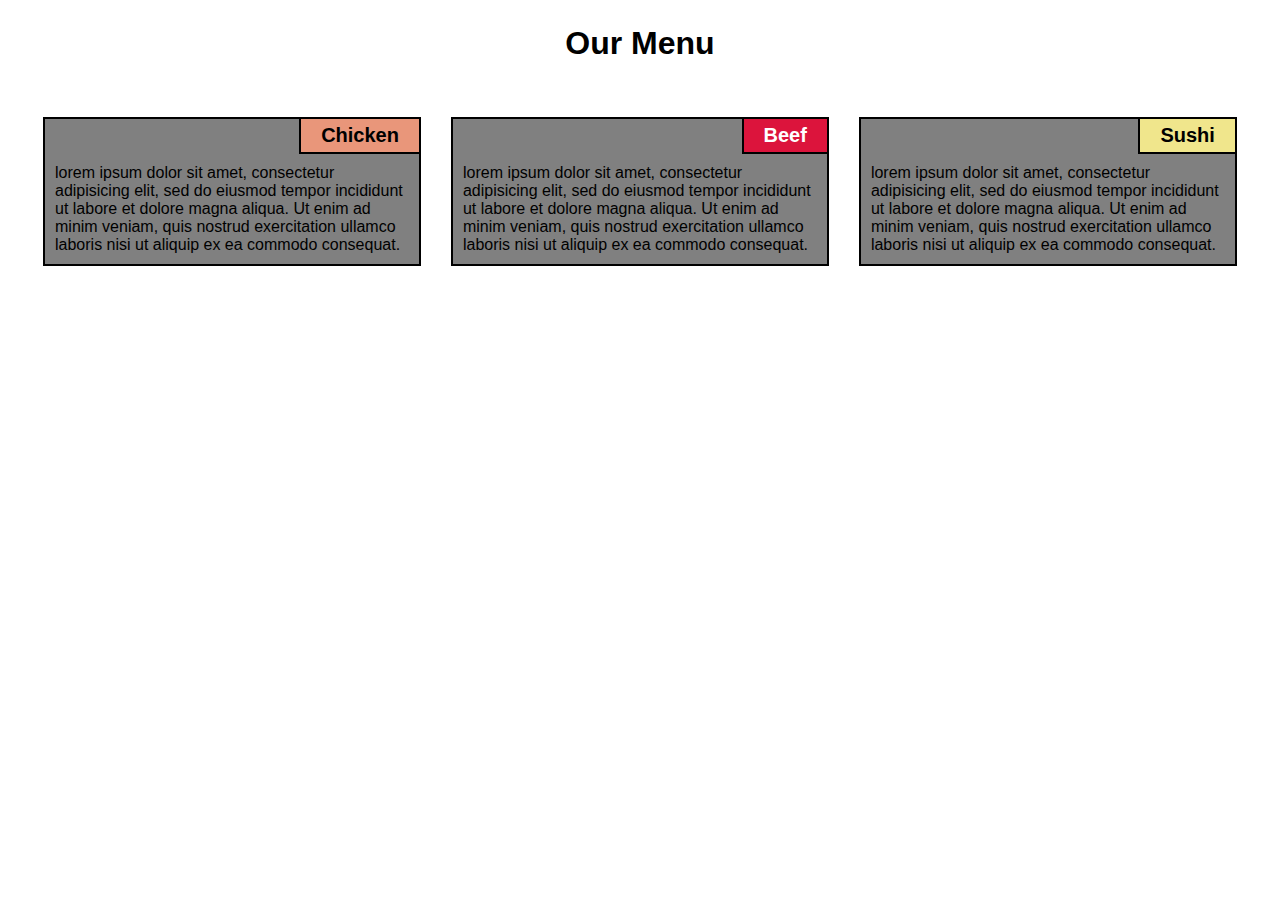
<file: module2_solution/index.html>
<!DOCTYPE html>
<html>
<head>
	<meta charset="utf-8">
	<meta name="viewport" content="width=device-width, initial-scale=1">
	<title>Assignment Solution for Module 2</title>
	<link rel="stylesheet" href="css/style.css">
</head>
<body>

	<h1>Our Menu</h1>

	<div class="row">
		<div class="col-lg-4 col-md-6 + .col-md-6 + .col-md-6 col-sm-12">
			<section>
				<article id="article1">Chicken</article>
				<p>lorem ipsum dolor sit amet, consectetur adipisicing elit, sed do eiusmod tempor incididunt ut labore et dolore magna aliqua. Ut enim ad minim veniam, quis nostrud exercitation ullamco laboris nisi ut aliquip ex ea commodo consequat.
				</p>
			</section>
		</div>
		<div class="col-lg-4 col-md-6 + .col-md-6 + .col-md-6 col-sm-12">
			<section>
				<article id="article2">Beef</article>
				<p>lorem ipsum dolor sit amet, consectetur adipisicing elit, sed do eiusmod tempor incididunt ut labore et dolore magna aliqua. Ut enim ad minim veniam, quis nostrud exercitation ullamco laboris nisi ut aliquip ex ea commodo consequat.</p>
			</section>
		</div>
		<div class="col-lg-4 col-md-6 + .col-md-6 + .col-md-6 col-sm-12">
			<section>
				<article id="article3">Sushi</article>
				<p>lorem ipsum dolor sit amet, consectetur adipisicing elit, sed do eiusmod tempor incididunt ut labore et dolore magna aliqua. Ut enim ad minim veniam, quis nostrud exercitation ullamco laboris nisi ut aliquip ex ea commodo consequat.</p>
			</section>
		</div>
	</div>

</body>
</html>
</file>
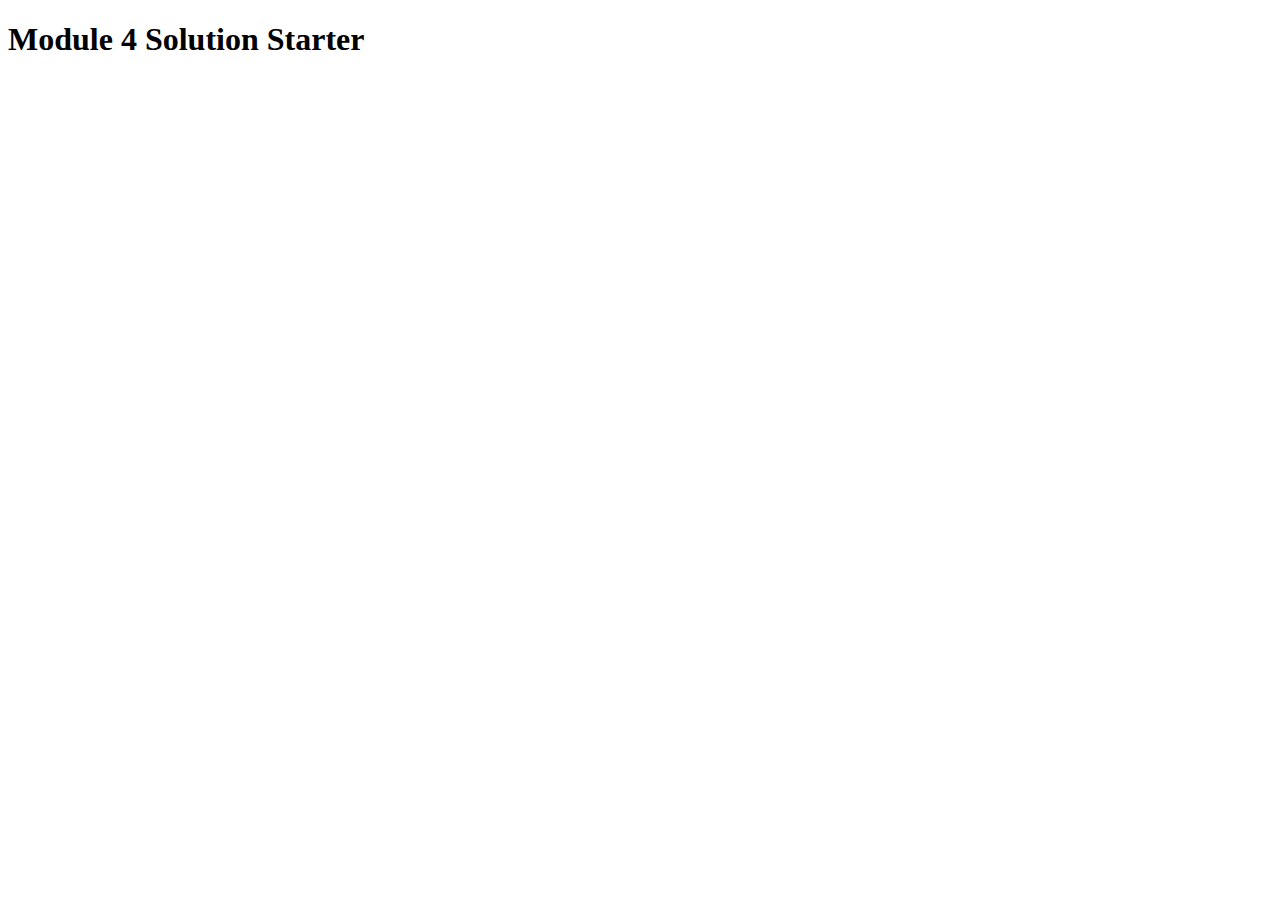
<file: module4_solution/index.html>
<!DOCTYPE html>
<html>
<head>
  <meta charset="utf-8">
  <title>Module 4 Solution Starter</title>
  <script>
    var names = []; // DO NOT REMOVE
  </script>
  <script src="SpeakHello.js"></script>
  <script src="SpeakGoodBye.js"></script>
  <script src="script.js"></script>
</head>
<body>
  <h1>Module 4 Solution Starter</h1>
</body>
</html>
</file>
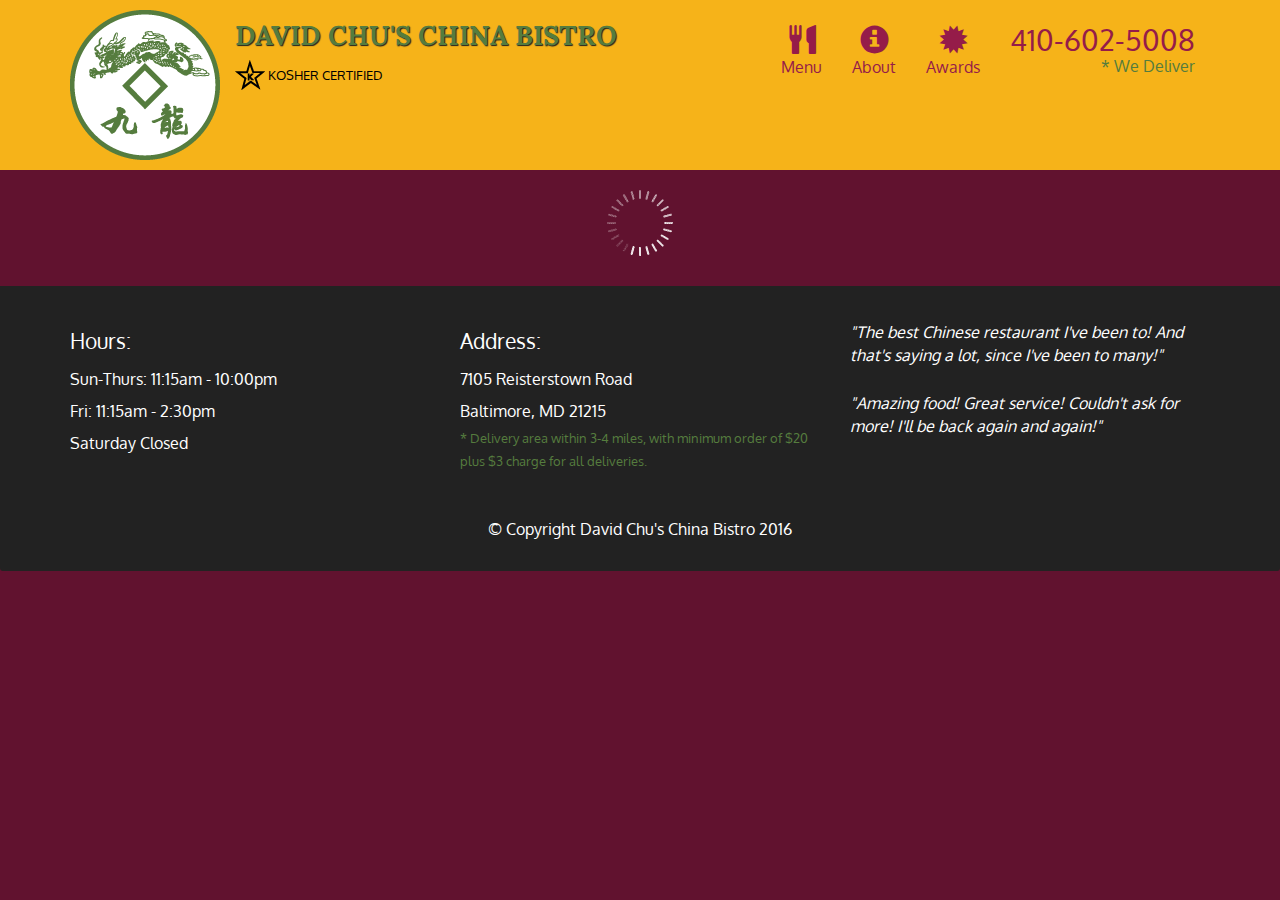
<file: module5_solution/index.html>
<!doctype html>
<html lang="en">
  <head>
    <meta charset="utf-8">
    <meta http-equiv="X-UA-Compatible" content="IE=edge">
    <meta name="viewport" content="width=device-width, initial-scale=1">
    <title>David Chu's China Bistro</title>
    <link rel="stylesheet" href="css/bootstrap.min.css">
    <link rel="stylesheet" href="css/styles.css">
    <link href='https://fonts.googleapis.com/css?family=Oxygen:400,300,700' rel='stylesheet' type='text/css'>
    <link href='https://fonts.googleapis.com/css?family=Lora' rel='stylesheet' type='text/css'>
  </head>
<body>
  <header>
    <nav id="header-nav" class="navbar navbar-default">
      <div class="container">
        <div class="navbar-header">
          <a href="index.html" class="pull-left visible-md visible-lg">
            <div id="logo-img" alt="Logo image"></div>
          </a>

          <div class="navbar-brand">
            <a href="index.html"><h1>David Chu's China Bistro</h1></a>
            <p>
              <img src="images/star-k-logo.png" alt="Kosher certification">
              <span>Kosher Certified</span>
            </p>
          </div>

          <button id="navbarToggle" type="button" class="navbar-toggle collapsed" data-toggle="collapse" data-target="#collapsable-nav" aria-expanded="false">
            <span class="sr-only">Toggle navigation</span>
            <span class="icon-bar"></span>
            <span class="icon-bar"></span>
            <span class="icon-bar"></span>
          </button>
        </div>
        
        <div id="collapsable-nav" class="collapse navbar-collapse">
           <ul id="nav-list" class="nav navbar-nav navbar-right">
            <li id="navHomeButton" class="visible-xs active">
              <a href="index.html">
                <span class="glyphicon glyphicon-home"></span> Home</a>
            </li>
            <li id="navMenuButton">
              <a href="#" onclick="$dc.loadMenuCategories();">
                <span class="glyphicon glyphicon-cutlery"></span><br class="hidden-xs"> Menu</a>
            </li>
            <li>
              <a href="#">
                <span class="glyphicon glyphicon-info-sign"></span><br class="hidden-xs"> About</a>
            </li>
            <li>
              <a href="#">
                <span class="glyphicon glyphicon-certificate"></span><br class="hidden-xs"> Awards</a>
            </li>
            <li id="phone" class="hidden-xs">
              <a href="tel:410-602-5008">
                <span>410-602-5008</span></a><div>* We Deliver</div>
            </li>
          </ul><!-- #nav-list -->
        </div><!-- .collapse .navbar-collapse -->
      </div><!-- .container -->
    </nav><!-- #header-nav -->
  </header>

  <div id="call-btn" class="visible-xs">
    <a class="btn" href="tel:410-602-5008">
    <span class="glyphicon glyphicon-earphone"></span>
    410-602-5008
    </a>
  </div>
  <div id="xs-deliver" class="text-center visible-xs">* We Deliver</div>

  <div id="main-content" class="container"></div>

  <footer class="panel-footer">
    <div class="container">
      <div class="row">
        <section id="hours" class="col-sm-4">
          <span>Hours:</span><br>
          Sun-Thurs: 11:15am - 10:00pm<br>
          Fri: 11:15am - 2:30pm<br>
          Saturday Closed
          <hr class="visible-xs">
        </section>
        <section id="address" class="col-sm-4">
          <span>Address:</span><br>
          7105 Reisterstown Road<br>
          Baltimore, MD 21215
          <p>* Delivery area within 3-4 miles, with minimum order of $20 plus $3 charge for all deliveries.</p>
          <hr class="visible-xs">
        </section>
        <section id="testimonials" class="col-sm-4">
          <p>"The best Chinese restaurant I've been to! And that's saying a lot, since I've been to many!"</p>
          <p>"Amazing food! Great service! Couldn't ask for more! I'll be back again and again!"</p>
        </section>
      </div>
      <div class="text-center">&copy; Copyright David Chu's China Bistro 2016</div>
    </div>
  </footer>

  <!-- jQuery (Bootstrap JS plugins depend on it) -->
  <script src="js/jquery-2.1.4.min.js"></script>
  <script src="js/bootstrap.min.js"></script>
  <script src="js/ajax-utils.js"></script>
  <script src="js/script.js"></script>
</body>
</html>
</file>
<file: module2_solution/css/style.css>
* {
	font-family: "Helvetica Neue",Helvetica,Arial,sans-serif;
	box-sizing: border-box;
}

h1 {
	text-align: center;
	margin-bottom: 40px;
	margin-top: 25px;
}

.row {
	width: 100%;
	padding-right: 20px;
	padding-left: 20px;
}

p {
	margin: 10px;
	clear: right;
}

section {
	margin: 15px;
	background-color: grey;
	border: 2px solid black;
}
article {
	float: right;
	padding: 5px 20px 5px 20px;
	margin-top: 0;
	margin-bottom: 10px;
	font-weight: bold;
	border-bottom: 2px solid black;
	border-left: 2px solid black;
	font-size: 20px;

}

#article1 {
	background-color: #E9967A;
}

#article2 {
	background-color: #DC143C;
	color:white;
}

#article3 {
	background-color: #F0E68C;
}

/********** Desktop devices only **********/
@media (min-width: 992px) {
  .col-lg-1, .col-lg-2, .col-lg-3, .col-lg-4, .col-lg-5, .col-lg-6, .col-lg-7, .col-lg-8, .col-lg-9, .col-lg-10, .col-lg-11, .col-lg-12 {
    float: left;
  }
  .col-lg-1 {
    width: 8.33%;
  }
  .col-lg-2 {
    width: 16.66%;
  }
  .col-lg-3 {
    width: 25%;
  }
  .col-lg-4 {
    width: 33.33%;
  }
  .col-lg-5 {
    width: 41.66%;
  }
  .col-lg-6 {
    width: 50%;
  }
  .col-lg-7 {
    width: 58.33%;
  }
  .col-lg-8 {
    width: 66.66%;
  }
  .col-lg-9 {
    width: 74.99%;
  }
  .col-lg-10 {
    width: 83.33%;
  }
  .col-lg-11 {
    width: 91.66%;
  }
  .col-lg-12 {
    width: 100%;
  }
}

/********** Tablet devices only **********/
@media (min-width: 768px) and (max-width: 991px) {
  .col-md-1, .col-md-2, .col-md-3, .col-md-4, .col-md-5, .col-md-6, .col-md-7, .col-md-8, .col-md-9, .col-md-10, .col-md-11, .col-md-12 {
    float: left;
  }
  .col-md-1 {
    width: 8.33%;
  }
  .col-md-2 {
    width: 16.66%;
  }
  .col-md-3 {
    width: 25%;
  }
  .col-md-4 {
    width: 33.33%;
  }
  .col-md-5 {
    width: 41.66%;
  }
  .col-md-6 {
    width: 50%;
  }
  .col-md-7 {
    width: 58.33%;
  }
  .col-md-8 {
    width: 66.66%;
  }
  .col-md-9 {
    width: 74.99%;
  }
  .col-md-10 {
    width: 83.33%;
  }
  .col-md-11 {
    width: 91.66%;
  }
  .col-md-12 {
    width: 100%;
  }
  .col-md-6 + .col-md-6 + .col-md-6 {
    width: 100%;
  }
}

/********** Mobile devices only **********/
@media (max-width: 767px) {
  .col-sm-1, .col-sm-2, .col-sm-3, .col-sm-4, .col-sm-5, .col-sm-6, .col-sm-7, .col-sm-8, .col-sm-9, .col-sm-10, .col-sm-11, .col-sm-12 {
    float: left;	
  }
  .col-sm-1 {
    width: 8.33%;
  }
  .col-sm-2 {
    width: 16.66sm
  }
  .col-sm-3 {
    width: 25%;
  }
  .col-sm-4 {
    width: 33.33%;
  }
  .col-sm-5 {
    width: 41.66%;
  }
  .col-sm-6 {
    width: 50%;
  }
  .col-sm-7 {
    width: 58.33%;
  }
  .col-sm-8 {
    width: 66.66%;
  }
  .col-sm-9 {
    width: 74.99%;
  }
  .col-sm-10 {
    width: 83.33%;
  }
  .col-sm-11 {
    width: 91.66%;
  }
  .col-sm-12 {
    width: 100%;
  }
}
</file>
<file: module5_solution/css/styles.css>
body {
  font-size: 16px;
  color: #fff;
  background-color: #61122f;
  font-family: 'Oxygen', sans-serif;
}

/** HEADER **/
#header-nav {
  background-color: #f6b319;
  border-radius: 0;
  border: 0;
}

#logo-img {
  background: url('../images/restaurant-logo_large.png') no-repeat;
  width: 150px;
  height: 150px;
  margin: 10px 15px 10px 0;
}

.navbar-brand {
  padding-top: 25px;
}
.navbar-brand h1 { /* Restaurant name */
  font-family: 'Lora', serif;
  color: #557c3e;
  font-size: 1.5em;
  text-transform: uppercase;
  font-weight: bold;
  text-shadow: 1px 1px 1px #222;
  margin-top: 0;
  margin-bottom: 0;
  line-height: .75;
}
.navbar-brand a:hover, .navbar-brand a:focus {
  text-decoration: none;
}
.navbar-brand p { /* Kosher cert */
  color: #000;
  text-transform: uppercase;
  font-size: .7em;
  margin-top: 15px;
}
.navbar-brand p span { /* Star-K */
  vertical-align: middle;
}

#nav-list {
  margin-top: 10px;
}
#nav-list a {
  color: #951C49;
  text-align: center;
}
#nav-list a:hover {
  background: #E7E7E7;
}
#nav-list a span {
  font-size: 1.8em;
}

#phone {
  margin-top: 5px;
}
#phone a { /* Phone number */
  text-align: right;
  padding-bottom: 0;
}
#phone div { /* We Deliver */
  color: #557c3e;
  text-align: right;
  padding-right: 15px;
}

.navbar-header button.navbar-toggle, .navbar-header .icon-bar {
  border: 1px solid #61122f;
}
.navbar-header button.navbar-toggle {
  clear: both;
  margin-top: -30px;
}
/* END HEADER */

/* FOOTER */
.panel-footer {
  margin-top: 30px;
  padding-top: 35px;
  padding-bottom: 30px;
  background-color: #222;
  border-top: 0;
}
.panel-footer div.row {
  margin-bottom: 35px;
}
#hours, #address {
  line-height: 2;
}
#hours > span, #address > span {
  font-size: 1.3em;
}
#address p {
  color: #557c3e;
  font-size: .8em;
  line-height: 1.8;
}
#testimonials {
  font-style: italic;
}
#testimonials p:nth-child(2) {
  margin-top: 25px;
}
/* END FOOTER */



/* HOME PAGE */
.container .jumbotron {
  box-shadow: 0 0 50px #3F0C1F;
  border: 2px solid #3F0C1F;
}

#menu-tile, #specials-tile, #map-tile {
  height: 250px;
  width: 100%;
  margin-bottom: 15px;
  position: relative;
  border: 2px solid #3F0C1F;
  overflow: hidden;
}
#menu-tile:hover, #specials-tile:hover, #map-tile:hover {
  box-shadow: 0 1px 5px 1px #cccccc;
}
#menu-tile {
  background: url('../images/menu-tile.jpg') no-repeat;
  background-position: center;
}
#specials-tile {
  background: url('../images/specials-tile.jpg') no-repeat;
  background-position: center;
}
#menu-tile span, #specials-tile span, #map-tile span {
  position: absolute;
  bottom: 0;
  right: 0;
  width: 100%;
  text-align: center;
  font-size: 1.6em;
  text-transform: uppercase;
  background-color: #000;
  color: #fff;
  opacity: .8;
}
/* END HOME PAGE */

/* MENU CATEGORIES PAGE */
.category-tile { 
  position: relative;
  border: 2px solid #3F0C1F;
  overflow: hidden;
  width: 200px;
  height: 200px;
  margin: 0 auto 15px;
}
.category-tile span {
  position: absolute;
  bottom: 0;
  right: 0;
  width: 100%;
  text-align: center;
  font-size: 1.2em;
  text-transform: uppercase;
  background-color: #000;
  color: #fff;
  opacity: .8;
}
.category-tile:hover {
  box-shadow: 0 1px 5px 1px #cccccc;
}

#menu-categories-title + div {
  margin-bottom: 50px;
}
/* END MENU CATEGORIES PAGE */

/* SINGLE CATEGORY PAGE */
.menu-item-tile {
  margin-bottom: 25px;
}
.menu-item-tile hr {
  width: 80%;
}
.menu-item-tile .menu-item-price {
  font-size: 1.1em;
  text-align: right;
  margin-top: -15px;
  margin-right: -15px;
}
.menu-item-tile .menu-item-price span {
  font-size: .6em;
}
.menu-item-photo {
  position: relative;
  border: 2px solid #3F0C1F; 
  overflow: hidden;
  padding: 0;
  margin-right: -15px;
  margin-left: auto;
  margin-bottom: 20px;
  max-width: 250px;
}
.menu-item-photo div {
  position: absolute;
  bottom: 0;
  right: 0;
  width: 80px;
  background-color: #557c3e;
  text-align: center;
}
.menu-item-description {
  padding-right: 30px;
}
h3.menu-item-title {
  margin: 0 0 10px;
}
.menu-item-details {
  font-size: .9em;
  font-style: italic;
}
/* END SINGLE CATEGORY PAGE */


/********** Large devices only **********/
@media (min-width: 1200px) {
  .container .jumbotron {
    background: url('../images/jumbotron_1200.jpg') no-repeat;
    height: 675px;
  }
}

/********** Medium devices only **********/
@media (min-width: 992px) and (max-width: 1199px) {
  /* Header */
  #logo-img {
    background: url('../images/restaurant-logo_medium.png') no-repeat;
    width: 100px;
    height: 100px;
    margin: 5px 5px 5px 0;
  }
  /* End Header */

  /* Home Page */
  .container .jumbotron {
    background: url('../images/jumbotron_992.jpg') no-repeat;
    height: 558px;
  }
  /* End Home Page */
}

/********** Small devices only **********/
@media (min-width: 768px) and (max-width: 991px) {
  /* Home Page */
  .container .jumbotron {
    background: url('../images/jumbotron_768.jpg') no-repeat;
    height: 432px;
  }
  /* End Home Page */
}

/********** Extra small devices only **********/
@media (max-width: 767px) {
  /* Header */
  .navbar-brand {
    padding-top: 10px;
    height: 80px;
  }
  .navbar-brand h1 { /* Restaurant name */
    padding-top: 10px;
    font-size: 5vw; /* 1vw = 1% of viewport width */
  }
  .navbar-brand p { /* Kosher cert */
    font-size: .6em;
    margin-top: 12px;
  }
  .navbar-brand p img { /* Star-K */
    height: 20px;
  }

  #collapsable-nav a { /* Collapsed nav menu text */
    font-size: 1.2em;
  }
  #collapsable-nav a span { /* Collapsed nav menu glyph */
    font-size: 1em;
    margin-right: 5px;
  }

  #call-btn > a {
    font-size: 1.5em;
    display: block;
    margin: 0 20px;
    padding: 10px;
    border: 2px solid #fff;
    background-color: #f6b319;
    color: #951c49;
  }
  #xs-deliver {
    margin-top: 5px;
    font-size: .7em;
    letter-spacing: .1em;
    text-transform: uppercase;
  }
  /* End Header */

  /* Footer */
  .panel-footer section {
    margin-bottom: 30px;
    text-align: center;
  }
  .panel-footer section:nth-child(3) {
    margin-bottom: 0; /* margin already exists on the whole row */
  }
  .panel-footer section hr {
    width: 50%;
  }
  /* End Footer */

  /* Home Page */
  .container .jumbotron {
    margin-top: 30px;
    padding: 0;
  }
  #menu-tile, #specials-tile {
    width: 360px;
    margin: 0 auto 15px;
  }

  .menu-item-photo {
    margin-right: auto;
  }
  .menu-item-tile .menu-item-price {
    text-align: center;
  }
  .menu-item-description {
    text-align: center;;
  }
}


/********** Super extra small devices Only :-) (e.g., iPhone 4) **********/
@media (max-width: 479px) {
  /* Header */
  .navbar-brand h1 { /* Restaurant name */
    padding-top: 5px;
    font-size: 6vw;
  }
  /* End Header */
  
  /* Home page */
  #menu-tile, #specials-tile {
    width: 280px;
    margin: 0 auto 15px;
  }

  .col-xxs-12 {
    position: relative;
    min-height: 1px;
    padding-right: 15px;
    padding-left: 15px;
    float: left;
    width: 100%;
  }
}
</file>
